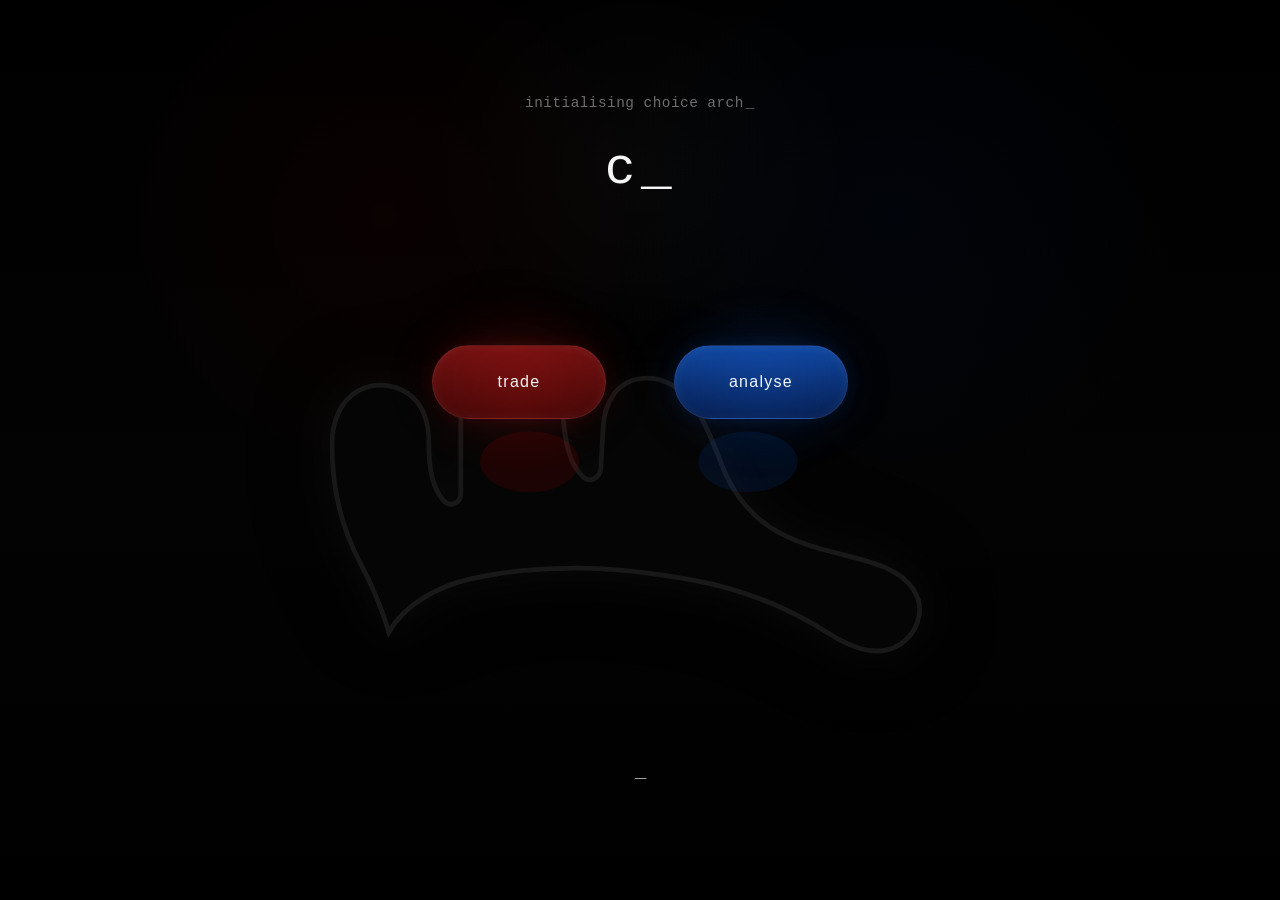
<file: www/index.htm>
<!DOCTYPE html>
<html lang="en">
<head>
    <meta charset="UTF-8" />
    <meta name="viewport" content="width=device-width, initial-scale=1.0" />
    <title>choose your trade</title>
    <link rel="stylesheet" href="styles/main.css" />
</head>
<body>
    <div class="opening-screen">
        <p class="hint">
            <span id="hint-text"></span><span class="cursor">_</span>
        </p>

        <h1 class="title">
            <span id="title-text"></span><span class="cursor">_</span>
        </h1>

        <div class="pill-stage">
            <div class="pill-row">
                <button class="pill-btn pill-red" id="red-pill">
                    <span class="pill-label">trade</span>
                </button>

                <button class="pill-btn pill-blue" id="blue-pill">
                    <span class="pill-label">analyse</span>
                </button>
            </div>

            <div class="hand-wrap">
                <svg viewBox="0 0 900 500" xmlns="http://www.w3.org/2000/svg" aria-hidden="true">
                    <path
                        d="M136 389
                           C156 354, 198 331, 240 322
                           C276 314, 321 309, 370 309
                           C414 309, 461 314, 516 324
                           C571 334, 630 355, 685 390
                           C729 418, 762 419, 784 397
                           C800 381, 805 356, 792 336
                           C774 308, 738 301, 692 289
                           C646 278, 614 262, 594 243
                           C574 224, 560 201, 552 179
                           C543 156, 531 124, 514 101
                           C499 81, 476 69, 451 72
                           C423 75, 406 99, 404 132
                           L401 184
                           C400 197, 387 203, 378 194
                           C363 179, 357 158, 354 121
                           C352 94, 343 69, 326 53
                           C310 38, 285 32, 263 40
                           C239 49, 226 71, 226 98
                           L226 215
                           C226 228, 213 234, 204 224
                           C191 209, 186 187, 186 151
                           C186 124, 177 101, 159 90
                           C139 78, 117 77, 98 87
                           C75 100, 65 126, 65 154
                           C65 214, 78 260, 101 304
                           C119 338, 129 365, 136 389Z"
                        fill="#060606"
                        stroke="#191919"
                        stroke-width="6"
                    />

                    <ellipse cx="312" cy="176" rx="62" ry="38" fill="rgba(255,0,0,0.10)" />
                    <ellipse cx="585" cy="176" rx="62" ry="38" fill="rgba(0,95,255,0.10)" />
                </svg>
            </div>
        </div>

        <p class="subtitle">
            <span id="subtitle-text"></span><span class="cursor">_</span>
        </p>
    </div>

    <div class="screen-flash" id="screen-flash"></div>

    <!-- =========================================
     SYSTEM TRANSITION OVERLAY
     =========================================
     Displays a system-style transition message
     before routing the user into the next interface.
    -->
    <div id="system-overlay" class="system-overlay hidden">
        <div id="system-message" class="system-message">
            initialising...
        </div>
    </div>

    <audio id="bg-music" autoplay loop preload="auto">
        <source src="resources/opening.mp3" type="audio/mpeg">
    </audio>

    <script src="scripts/opening.js"></script>
</file>
<file: www/styles/main.css>
/* =========================================
   GLOBAL RESET + DESIGN TOKENS
   =========================================
   Normalises layout behaviour and defines
   reusable colour variables for consistency.
*/
* {
    box-sizing: border-box;
    margin: 0;
    padding: 0;
}

:root {
    --bg-black: #010101;
    --bg-deep: #040404;
    --text-main: rgba(255, 255, 255, 0.92);
    --text-soft: rgba(255, 255, 255, 0.62);
    --border-soft: rgba(255, 255, 255, 0.08);
    --red-core: #b01212;
    --blue-core: #124eb0;
}

/* =========================================
   PAGE BASE
   =========================================
   Uses normal document flow so the opening
   screen can scale and scroll naturally.
*/
html,
body {
    min-height: 100%;
    width: 100%;
}

body {
    color: var(--text-main);
    text-transform: lowercase;
    font-family:
        "Liberation Mono",
        "DejaVu Sans Mono",
        "Courier New",
        Consolas,
        monospace;
    letter-spacing: 0.03em;

    overflow-x: hidden;
    overflow-y: auto;

    background:
        radial-gradient(circle at 50% 18%, rgba(255, 255, 255, 0.025), transparent 22%),
        radial-gradient(circle at 30% 24%, rgba(255, 0, 0, 0.035), transparent 26%),
        radial-gradient(circle at 70% 24%, rgba(0, 85, 255, 0.035), transparent 26%),
        linear-gradient(to bottom, #000000 0%, #010101 24%, #030303 55%, #000000 100%);
}

/* =========================================
   OPENING SCREEN LAYOUT
   =========================================
   Keeps the interface centred visually while
   still allowing the page to grow vertically.
*/
.opening-screen {
    position: relative;
    width: min(1200px, calc(100% - 32px));
    min-height: 100vh;
    margin: 0 auto;
    padding: 40px 16px 56px;

    display: flex;
    flex-direction: column;
    align-items: center;
    justify-content: center;

    text-align: center;
}

/* =========================================
   TYPOGRAPHY (SYSTEM TEXT STYLE)
   ========================================= */
.hint,
.title,
.subtitle,
.pill-label {
    font-weight: 400;
    text-transform: lowercase;
}

.hint {
    min-height: 24px;
    font-size: 0.9rem;
    color: rgba(255, 255, 255, 0.42);
    margin-bottom: 22px;
}

.title {
    min-height: 70px;
    font-size: clamp(2rem, 4vw, 3.6rem);
    line-height: 1.1;
    letter-spacing: 0.07em;
    margin-bottom: 8px;
    color: rgba(255, 255, 255, 0.96);
    text-shadow: 0 0 14px rgba(255, 255, 255, 0.05);
}

.subtitle {
    min-height: 28px;
    font-size: clamp(0.95rem, 1.8vw, 1.18rem);
    color: rgba(255, 255, 255, 0.72);
    margin-top: 22px;
}

/* =========================================
   CURSOR ANIMATION
   =========================================
   Simulates terminal-style blinking cursor.
*/
.cursor {
    display: inline-block;
    margin-left: 2px;
    animation: blink-cursor 1s steps(1) infinite;
}

@keyframes blink-cursor {
    0%, 49% {
        opacity: 1;
    }
    50%, 100% {
        opacity: 0;
    }
}

/* =========================================
   PILL INTERACTION STAGE
   =========================================
   Positions interactive buttons above the
   background SVG illustration.
*/
.pill-stage {
    position: relative;
    width: 100%;
    min-height: 520px;
    height: clamp(420px, 48vw, 520px);

    display: flex;
    align-items: center;
    justify-content: center;
}

.pill-row {
    position: absolute;
    top: clamp(108px, 24vw, 126px);
    display: flex;
    gap: clamp(22px, 6vw, 68px);
    z-index: 3;
    flex-wrap: wrap;
    justify-content: center;
}

/* =========================================
   PILL BUTTONS (PRIMARY INTERACTION)
   =========================================
   Represents the user's core decision input.
*/
.pill-btn {
    position: relative;
    width: clamp(132px, 18vw, 174px);
    height: clamp(60px, 8vw, 74px);
    border: 1px solid var(--border-soft);
    border-radius: 999px;
    cursor: pointer;
    color: rgba(255, 255, 255, 0.95);
    background: rgba(255, 255, 255, 0.03);
    backdrop-filter: blur(4px);
    font-size: clamp(0.9rem, 1.4vw, 1rem);
    transition:
        transform 0.25s ease,
        box-shadow 0.25s ease,
        background 0.25s ease,
        border-color 0.25s ease;
    animation: pulse-pill 3s ease-in-out infinite;
    overflow: visible;
}

.pill-btn::before {
    content: "";
    position: absolute;
    inset: -30px;
    border-radius: 999px;
    z-index: -1;
    opacity: 0.75;
    filter: blur(24px);
    transition: transform 0.3s ease, opacity 0.3s ease;
}

.pill-btn:hover {
    transform: scale(1.07) translateY(-3px);
}

.pill-btn:hover::before {
    transform: scale(1.08);
    opacity: 1;
}

.pill-btn:active {
    transform: scale(1.03);
}

/* visual identity: red (action) */
.pill-red {
    background: linear-gradient(180deg, rgba(125, 18, 18, 0.9) 0%, rgba(70, 7, 7, 0.95) 100%);
    box-shadow:
        inset 0 0 12px rgba(255, 255, 255, 0.06),
        0 0 18px rgba(176, 18, 18, 0.16),
        0 0 56px rgba(176, 18, 18, 0.10);
}

.pill-red::before {
    background:
        radial-gradient(circle, rgba(255, 30, 30, 0.20) 0%, rgba(255, 30, 30, 0.10) 30%, rgba(255, 30, 30, 0.00) 68%);
}

/* visual identity: blue (analysis) */
.pill-blue {
    background: linear-gradient(180deg, rgba(18, 78, 176, 0.9) 0%, rgba(6, 30, 82, 0.95) 100%);
    box-shadow:
        inset 0 0 12px rgba(255, 255, 255, 0.06),
        0 0 18px rgba(18, 78, 176, 0.16),
        0 0 56px rgba(18, 78, 176, 0.10);
    animation-delay: 0.45s;
}

.pill-blue::before {
    background:
        radial-gradient(circle, rgba(30, 115, 255, 0.20) 0%, rgba(30, 115, 255, 0.10) 30%, rgba(30, 115, 255, 0.00) 68%);
}

.pill-label {
    position: relative;
    z-index: 2;
    letter-spacing: 0.08em;
    text-shadow: 0 0 10px rgba(255, 255, 255, 0.08);
}

@keyframes pulse-pill {
    0%, 100% {
        transform: scale(1);
    }
    50% {
        transform: scale(1.045);
    }
}

/* =========================================
   BACKGROUND HAND GRAPHIC
   =========================================
   Anchors visual composition behind buttons.
*/
.hand-wrap {
    position: absolute;
    bottom: 18px;
    width: min(720px, 92vw);
    z-index: 1;
    opacity: 0.96;
    filter:
        drop-shadow(0 0 20px rgba(255, 255, 255, 0.03))
        drop-shadow(0 0 44px rgba(0, 0, 0, 0.4));
}

.hand-wrap svg {
    width: 100%;
    height: auto;
    display: block;
}

/* =========================================
   SCREEN FLASH EFFECT
   =========================================
   Simulates a quick transition before overlay.
*/
.screen-flash {
    position: fixed;
    inset: 0;
    background: #000;
    opacity: 0;
    pointer-events: none;
    transition: opacity 0.42s ease;
    z-index: 99;
}

.screen-flash.active {
    opacity: 1;
    pointer-events: auto;
}

/* =========================================
   SYSTEM TRANSITION OVERLAY
   =========================================
   Displays typed system message before routing.
*/
.system-overlay {
    position: fixed;
    inset: 0;
    background: rgba(0, 0, 0, 0.96);
    display: flex;
    align-items: center;
    justify-content: center;
    z-index: 9999;
    opacity: 0;
    pointer-events: none;
    transition: opacity 0.4s ease;
}

.system-overlay.active {
    opacity: 1;
    pointer-events: all;
}

.system-message {
    font-size: 1.2rem;
    letter-spacing: 0.2em;
    color: #ffffff;
    opacity: 0.85;
    white-space: nowrap;
    text-align: center;
    padding: 0 20px;
}

.hidden {
    display: none;
}

/* =========================================
   RESPONSIVE ADJUSTMENTS
   =========================================
   Scales interaction area for smaller screens
   and allows stacked button layout if needed.
*/
@media (max-width: 700px) {
    .opening-screen {
        padding-top: 28px;
        padding-bottom: 40px;
        justify-content: flex-start;
    }

    .pill-stage {
        min-height: 440px;
        height: 440px;
        margin-top: 8px;
    }

    .pill-row {
        top: 128px;
        gap: 18px;
    }

    .title {
        min-height: 58px;
    }
}

@media (max-width: 520px) {
    .pill-stage {
        min-height: 500px;
        height: 500px;
    }

    .pill-row {
        top: 92px;
        width: 100%;
        flex-direction: column;
        align-items: center;
        gap: 14px;
    }

    .hand-wrap {
        bottom: 8px;
        width: min(560px, 96vw);
    }

    .system-message {
        font-size: 1rem;
        letter-spacing: 0.14em;
        white-space: normal;
    }
}
</file>
